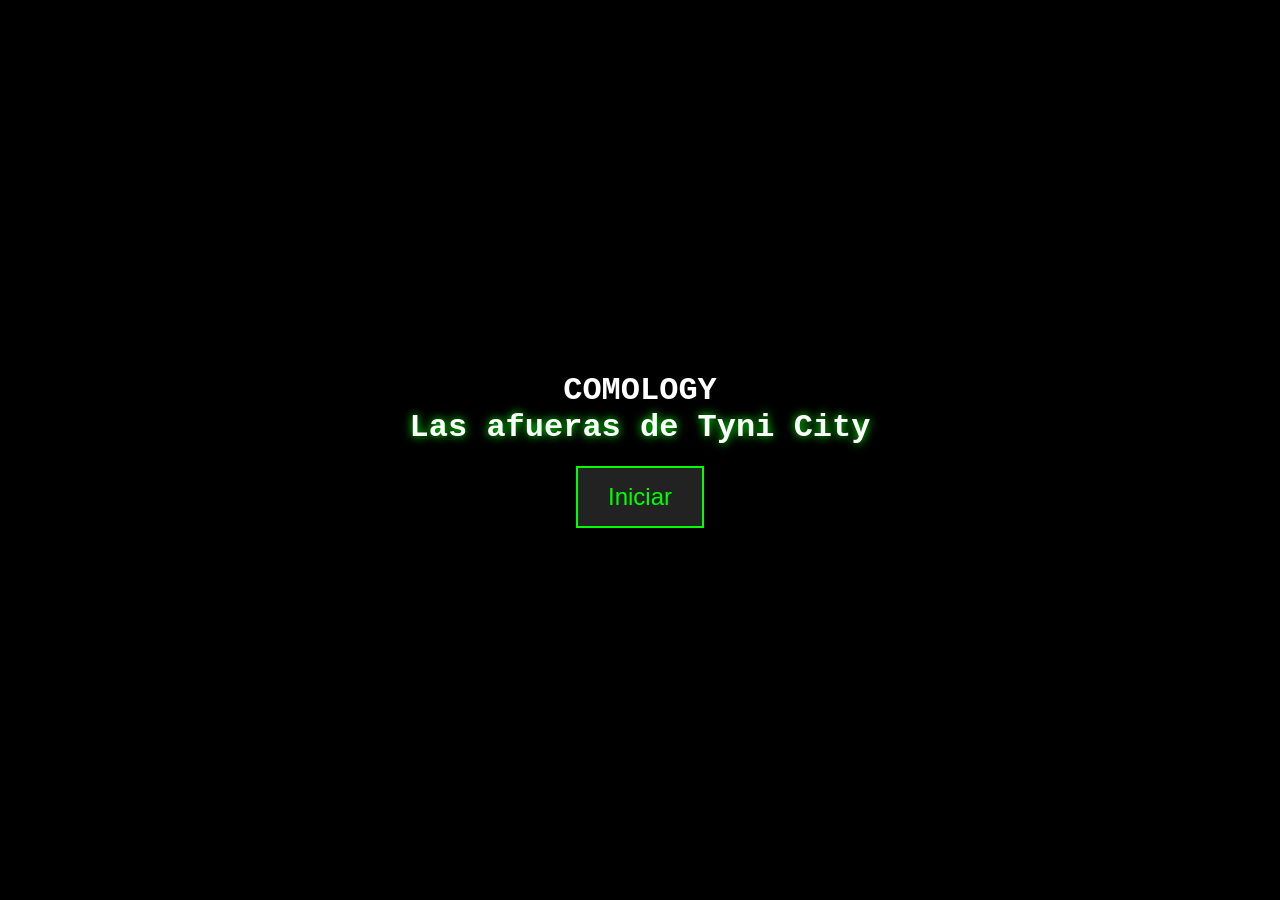
<file: index.html>
<!DOCTYPE html>
<html>
<head>
    <title>Comology </title>
    <meta name="viewport" content="width=device-width, initial-scale=1.0, maximum-scale=1.0, user-scalable=no">
    <link rel="stylesheet" href="./Style.css" type="text/css" media="all" />
</head>
<body>
    <div id="start-screen">
        <div id="start-content">
            <h1>COMOLOGY</h1>
            <h2>Las afueras de Tyni City</h2>
            <button id="start-button">Iniciar</button>
        </div>
    </div>
    
    <div id="game-container">
        <div id="world-screen" style="display: none;">
            <canvas id="world-canvas" width="800" height="600"></canvas>
        </div>
        <div id="battle-screen" style="display: none;">
            <canvas id="battle-canvas" width="800" height="600"></canvas>
            <div class="health-bar" id="enemy-health-container">
                <div id="enemy-health" class="health-fill"></div>
            </div>
            <div class="health-bar" id="player-health-container">
                <div id="player-health" class="health-fill"></div>
            </div>
        </div>
        <div id="text-box">
            <div id="dialogue-text"></div>
            <div id="options-container"></div>
        </div>
        <div id="ally-swap-modal" class="modal" style="display: none;">
            <div class="modal-content ally-selector-content">
                <h2 id="ally-selector-message">Elige a tu acompañante</h2>
                <div id="ally-selector-container" class="ally-selector-grid"></div>
                <button id="ally-selector-close" class="modal-button">Cerrar</button>
            </div>
        </div>
        <div id="mobile-controls" class="hidden">
            <div class="dpad">
                <button id="btn-up" class="dpad-btn" aria-label="Arriba"></button>
                <div class="dpad-row">
                    <button id="btn-left" class="dpad-btn" aria-label="Izquierda"></button>
                    <button id="btn-down" class="dpad-btn" aria-label="Abajo"></button>
                    <button id="btn-right" class="dpad-btn" aria-label="Derecha"></button>
                </div>
            </div>
            <div class="action-buttons">
                <button id="btn-interact" class="action-btn" aria-label="Interactuar">E</button>
                <button id="btn-jump" class="action-btn" aria-label="Saltar">B</button>
                <button id="btn-attack" class="action-btn" aria-label="Atacar">A</button>
            </div>
            <button id="toggle-touch-btn" class="toggle-touch-btn">Ocultar Controles</button>
        </div>
    </div>

    <div id="game-over-modal" class="modal">
        <div class="modal-content">
            <h2>☠️ GAME OVER ☠️</h2>
            <button id="restart-button" class="modal-button">Reintentar</button>
        </div>
    </div>

    <div id="victory-modal" class="modal">
        <div class="modal-content victory-style">
            <h2>🎉 ¡VICTORIA! 🎉</h2>
            <p>«Vaya, eres más fuerte de lo que esperaba. ¡Bien hecho!»</p>
            <button id="victory-button" class="modal-button">Jugar de nuevo</button>
        </div>
    </div>
    <div id="flash-overlay"></div>
    <script type="module" src="./js/main.js"></script>
</body>
</html>
</file>
<file: Style.css>
* {
    box-sizing: border-box;
    margin: 0;
    padding: 0;
}

body {
    background-color: black;
    color: white;
    font-family: 'Courier New', monospace;
    display: flex;
    justify-content: center;
    align-items: center;
    min-height: 100vh;
    overflow: hidden;
}

#start-screen {
    position: fixed;
    top: 0;
    left: 0;
    width: 100%;
    height: 100%;
    background: black;
    color: white;
    display: flex;
    justify-content: center;
    align-items: center;
    z-index: 10000;
}

#start-content {
    display: flex;
    flex-direction: column;
    align-items: center;
    text-align: center;
}

#start-button {
    font-size: 1.5em;
    padding: 15px 30px;
    background: #222;
    color: #0f0;
    border: 2px solid #0f0;
    cursor: pointer;
    transition: all 0.3s ease;
}

#start-button:hover {
    background: #0f0;
    color: black;
    transform: scale(1.05);
}

@keyframes glowTitle {
    0% { text-shadow: 0 0 10px #0f0; }
    100% { text-shadow: 0 0 25px #0f0, 0 0 50px #0f0; }
}


#game-container {
    width: 100vw;
    height: 100vh;
    border: none;
    position: relative;
    overflow: hidden;
    image-rendering: pixelated;
    background: #000;
}

#world-screen,
#battle-screen {
    position: relative;
    height: 100%;
    width: 100%;
}

#world-canvas,
#battle-canvas {
    position: absolute;
    top: 0;
    left: 0;
    width: 100%;
    height: 100%;
    image-rendering: pixelated;
}

#battle-screen {
    background-image: url('./escenarios/fondo_batallajpeg.jpeg');
    background-size: cover;
    background-position: center;
    background-repeat: no-repeat;
}

#text-box {
    position: absolute;
    bottom: 20px;
    left: 20px;
    right: 20px;
    background: rgba(0, 0, 0, 0.8);
    border: 2px solid white;
    padding: 15px;
    min-height: 100px;
    font-size: 1.2rem;
    text-shadow: 1px 1px 2px black;
}




.character {
    position: absolute;
    width: 100px;
    height: 100px;
    image-rendering: pixelated;
    animation: float 2s ease-in-out infinite;
    bottom: 200px;
    background: transparent !important;
    overflow: hidden;
}

.character img {
    background: transparent !important;
}

#player-sprite {
    left: 150px;
}

#enemy-sprite {
    right: 150px;
}

.health-bar {
    position: absolute;
    width: 200px;
    height: 20px;
    border: 2px solid white;
    background: #222;
    top: 20px;
}

#enemy-health-container {
    right: 20px;
}

#player-health-container {
    left: 20px;
}

.health-fill {
    height: 100%;
    background-color: green;
    transition: width 0.3s ease;
}

.battle-option {
    margin: 5px;
    padding: 8px 15px;
    background-color: #333;
    color: white;
    border: 1px solid white;
    cursor: pointer;
    transition: all 0.2s;
}

.battle-option:hover {
    background-color: #444;
    transform: scale(1.05);
}

.modal {
    display: none;
    position: fixed;
    top: 0;
    left: 0;
    width: 100%;
    height: 100%;
    background: rgba(0, 0, 0, 0.8);
    justify-content: center;
    align-items: center;
    z-index: 9999;
}

.modal-content {
    background: #000;
    border: 3px solid #ff0000;
    padding: 30px;
    text-align: center;
    animation: pulse 1.5s infinite;
}

.modal-button {
    background: #d00;
    color: white;
    border: 2px solid #f00;
    padding: 10px 25px;
    font-size: 1.2em;
    cursor: pointer;
    margin-top: 15px;
    transition: transform 0.2s;
}

.modal-content.victory-style {
    border-color: #00ff00;
    animation: glow 1.5s infinite;
}

#flash-overlay {
    position: fixed;
    top: 0;
    left: 0;
    width: 100%;
    height: 100%;
    z-index: 9998;
    background: transparent;
    pointer-events: none;
    opacity: 0;
    transition: opacity 0.3s ease;
}

.flash-white {
    background: white;
    opacity: 1;
}

.flash-red {
    background: red;
    opacity: 0.6;
}
h2 {
    font-size: 2em;
    margin-bottom: 20px;
    text-shadow: 0 0 10px #0f0;
}

@media (max-width: 800px) {
    #world-canvas,
    #battle-canvas {
        image-rendering: pixelated;
    }
}

@media (max-width: 600px) {
    #player-sprite {
        left: 50px;
    }

    #enemy-sprite {
        right: 50px;
    }
}

@keyframes float {
    0%, 100% { transform: translateY(0); }
    50% { transform: translateY(-10px); }
}

@keyframes playerAttack {
    0% { transform: translateX(0); }
    50% { transform: translateX(30%) scaleX(-1); }
    100% { transform: translateX(0); }
}

@keyframes enemyAttack {
    0% { transform: translateX(0); }
    50% { transform: translateX(-30%); }
    100% { transform: translateX(0); }
}

@keyframes pulse {
    0% { transform: scale(1); }
    50% { transform: scale(1.05); }
    100% { transform: scale(1); }
}

@keyframes glow {
    0% { box-shadow: 0 0 10px #0f0; }
    50% { box-shadow: 0 0 25px #0f0; }
    100% { box-shadow: 0 0 10px #0f0; }
}

/* Efecto de sacudida del fondo al recibir daño */
@keyframes screenShake {
    0% { transform: translate(0, 0); }
    25% { transform: translate(5px, -5px); }
    50% { transform: translate(-5px, 5px); }
    75% { transform: translate(5px, 5px); }
    100% { transform: translate(0, 0); }
}

.battle-shake {
    animation: screenShake 0.3s;
}

#ally-swap-modal {
    z-index: 10000;
}

.ally-selector-content {
    background: rgba(0, 20, 40, 0.95);
    border: 3px solid #00aaff;
    border-radius: 4px;
    padding: 24px;
    min-width: 500px;
    max-width: 90vw;
    max-height: 80vh;
    overflow-y: auto;
    box-shadow: 0 0 20px rgba(0, 170, 255, 0.4), inset 0 0 20px rgba(0, 170, 255, 0.1);
    animation: allyModalPulse 2s infinite;
}

@keyframes allyModalPulse {
    0%, 100% { box-shadow: 0 0 20px rgba(0, 170, 255, 0.4), inset 0 0 20px rgba(0, 170, 255, 0.1); }
    50% { box-shadow: 0 0 30px rgba(0, 170, 255, 0.6), inset 0 0 30px rgba(0, 170, 255, 0.2); }
}

.ally-selector-content h2 {
    color: #00aaff;
    text-shadow: 0 0 10px #00aaff;
    margin-bottom: 20px;
    font-size: 1.5em;
}

.ally-selector-grid {
    display: grid;
    grid-template-columns: repeat(auto-fit, minmax(220px, 1fr));
    gap: 16px;
    margin-bottom: 20px;
}

.ally-card {
    background: rgba(0, 0, 0, 0.7);
    border: 2px solid #333;
    border-radius: 4px;
    padding: 16px;
    transition: all 0.2s ease;
    position: relative;
}

.ally-card:hover {
    border-color: #00aaff;
    box-shadow: 0 0 15px rgba(0, 170, 255, 0.3);
}

.ally-card.active {
    border-color: #00aaff;
    background: rgba(0, 30, 60, 0.9);
    box-shadow: 0 0 15px rgba(0, 170, 255, 0.4);
}

.ally-card-header {
    display: flex;
    justify-content: space-between;
    align-items: center;
    margin-bottom: 12px;
}

.ally-name {
    font-size: 1.1em;
    font-weight: bold;
    color: #00ffff;
    text-shadow: 0 0 5px #00ffff;
}

.ally-active-badge {
    background: #00aaff;
    color: #000;
    padding: 2px 8px;
    font-size: 0.7em;
    font-weight: bold;
    border-radius: 3px;
    text-transform: uppercase;
    letter-spacing: 1px;
}

.ally-stats {
    display: flex;
    justify-content: space-around;
    margin-bottom: 12px;
    padding: 8px 0;
    border-top: 1px solid #333;
    border-bottom: 1px solid #333;
}

.ally-stat {
    display: flex;
    flex-direction: column;
    align-items: center;
}

.stat-label {
    font-size: 0.75em;
    color: #888;
    text-transform: uppercase;
    letter-spacing: 1px;
}

.stat-value {
    font-size: 1.2em;
    font-weight: bold;
    color: #fff;
}

.ally-xp-bar {
    height: 6px;
    background: #111;
    border: 1px solid #333;
    border-radius: 3px;
    overflow: hidden;
    margin-bottom: 4px;
}

.ally-xp-fill {
    height: 100%;
    background: linear-gradient(90deg, #00aaff, #00ffff);
    transition: width 0.3s ease;
}

.ally-xp-text {
    font-size: 0.75em;
    color: #888;
    text-align: center;
    margin-bottom: 12px;
}

.ally-select-btn {
    width: 100%;
    padding: 10px;
    background: #111;
    color: #00aaff;
    border: 2px solid #00aaff;
    font-family: 'Courier New', monospace;
    font-size: 0.9em;
    cursor: pointer;
    transition: all 0.2s ease;
}

.ally-select-btn:hover:not(:disabled) {
    background: #00aaff;
    color: #000;
}

.ally-select-btn:disabled {
    background: #222;
    color: #666;
    border-color: #444;
    cursor: default;
}

.ally-selector-empty {
    text-align: center;
    padding: 40px 20px;
    color: #888;
}

.ally-selector-empty p {
    font-size: 1.1em;
    line-height: 1.5;
}

#ally-selector-close {
    background: #111;
    color: #00aaff;
    border: 2px solid #00aaff;
    padding: 10px 30px;
    font-family: 'Courier New', monospace;
    font-size: 1em;
    cursor: pointer;
    transition: all 0.2s ease;
    width: 100%;
}

#ally-selector-close:hover {
    background: #00aaff;
    color: #000;
}

#mobile-controls {
    position: absolute;
    bottom: 0;
    left: 0;
    right: 0;
    top: 0;
    pointer-events: none;
    z-index: 50;
    display: flex;
    justify-content: space-between;
    align-items: flex-end;
    padding: 16px;
    box-sizing: border-box;
}

#mobile-controls.hidden {
    display: none;
}

.dpad {
    pointer-events: auto;
    display: flex;
    flex-direction: column;
    align-items: center;
    gap: 4px;
}

.dpad-row {
    display: flex;
    gap: 4px;
}

.dpad-btn {
    width: 56px;
    height: 56px;
    background: rgba(20, 20, 20, 0.55);
    border: 2px solid #fff;
    border-radius: 8px;
    touch-action: none;
    user-select: none;
    -webkit-user-select: none;
    -webkit-tap-highlight-color: transparent;
    display: flex;
    align-items: center;
    justify-content: center;
    color: #fff;
    font-family: 'Courier New', monospace;
    font-size: 1.2em;
    transition: all 0.1s ease;
    box-shadow: 0 4px 12px rgba(0, 0, 0, 0.5), inset 0 0 0 1px rgba(255, 255, 255, 0.1);
}

.dpad-btn:active,
.dpad-btn.pressed {
    background: rgba(0, 170, 255, 0.4);
    border-color: #00aaff;
    box-shadow: 0 0 16px rgba(0, 170, 255, 0.6), inset 0 0 0 1px rgba(0, 170, 255, 0.3);
    transform: scale(0.95);
}

.dpad-btn#btn-up {
    background-image: url("data:image/svg+xml,%3Csvg xmlns='http://www.w3.org/2000/svg' viewBox='0 0 24 24' fill='white'%3E%3Cpath d='M7.41 15.41L12 10.83l4.59 4.58L18 14l-6-6-6 6z'/%3E%3C/svg%3E");
    background-repeat: no-repeat;
    background-position: center;
    background-size: 24px;
}

.dpad-btn#btn-down {
    background-image: url("data:image/svg+xml,%3Csvg xmlns='http://www.w3.org/2000/svg' viewBox='0 0 24 24' fill='white'%3E%3Cpath d='M7.41 8.59L12 13.17l4.59-4.58L18 10l-6 6-6-6 1.41-1.41z'/%3E%3C/svg%3E");
    background-repeat: no-repeat;
    background-position: center;
    background-size: 24px;
}

.dpad-btn#btn-left {
    background-image: url("data:image/svg+xml,%3Csvg xmlns='http://www.w3.org/2000/svg' viewBox='0 0 24 24' fill='white'%3E%3Cpath d='M15.41 7.41L10.83 12l4.58 4.59L14 18l-6-6 6-6 1.41 1.41z'/%3E%3C/svg%3E");
    background-repeat: no-repeat;
    background-position: center;
    background-size: 24px;
}

.dpad-btn#btn-right {
    background-image: url("data:image/svg+xml,%3Csvg xmlns='http://www.w3.org/2000/svg' viewBox='0 0 24 24' fill='white'%3E%3Cpath d='M8.59 16.59L13.17 12 8.59 7.41 10 6l6 6-6 6-1.41-1.41z'/%3E%3C/svg%3E");
    background-repeat: no-repeat;
    background-position: center;
    background-size: 24px;
}

.action-buttons {
    pointer-events: auto;
    display: flex;
    flex-direction: column;
    gap: 10px;
    align-items: flex-end;
}

.action-btn {
    width: 64px;
    height: 64px;
    background: rgba(20, 20, 20, 0.55);
    border: 2px solid #fff;
    border-radius: 50%;
    touch-action: none;
    user-select: none;
    -webkit-user-select: none;
    -webkit-tap-highlight-color: transparent;
    display: flex;
    align-items: center;
    justify-content: center;
    color: #fff;
    font-family: 'Courier New', monospace;
    font-size: 1.4em;
    font-weight: bold;
    text-shadow: 0 0 8px currentColor;
    transition: all 0.1s ease;
    box-shadow: 0 4px 12px rgba(0, 0, 0, 0.5), inset 0 0 0 1px rgba(255, 255, 255, 0.1);
}

.action-btn#btn-attack {
    color: #ff4444;
    text-shadow: 0 0 8px #ff4444;
    border-color: #ff4444;
}

.action-btn#btn-attack:active,
.action-btn#btn-attack.pressed {
    background: rgba(255, 68, 68, 0.4);
    border-color: #ff8888;
    box-shadow: 0 0 20px rgba(255, 68, 68, 0.7), inset 0 0 0 1px rgba(255, 68, 68, 0.4);
    transform: scale(0.92);
}

.action-btn#btn-jump {
    color: #44aaff;
    text-shadow: 0 0 8px #44aaff;
    border-color: #44aaff;
}

.action-btn#btn-jump:active,
.action-btn#btn-jump.pressed {
    background: rgba(68, 170, 255, 0.4);
    border-color: #88ccff;
    box-shadow: 0 0 20px rgba(68, 170, 255, 0.7), inset 0 0 0 1px rgba(68, 170, 255, 0.4);
    transform: scale(0.92);
}

.action-btn#btn-interact {
    color: #00ff88;
    text-shadow: 0 0 8px #00ff88;
    border-color: #00ff88;
}

.action-btn#btn-interact:active,
.action-btn#btn-interact.pressed {
    background: rgba(0, 255, 136, 0.4);
    border-color: #44ffaa;
    box-shadow: 0 0 20px rgba(0, 255, 136, 0.7), inset 0 0 0 1px rgba(0, 255, 136, 0.4);
    transform: scale(0.92);
}

.toggle-touch-btn {
    pointer-events: auto;
    position: absolute;
    top: 12px;
    right: 12px;
    padding: 6px 12px;
    background: rgba(20, 20, 20, 0.7);
    border: 2px solid #00aaff;
    border-radius: 4px;
    color: #00aaff;
    font-family: 'Courier New', monospace;
    font-size: 0.7em;
    cursor: pointer;
    touch-action: manipulation;
    user-select: none;
    -webkit-user-select: none;
    z-index: 100;
    transition: all 0.2s ease;
}

.toggle-touch-btn:hover {
    background: #00aaff;
    color: #000;
}

@media (orientation: portrait) {
    #mobile-controls::before {
        content: 'Gira el dispositivo a horizontal para mejor experiencia';
        position: fixed;
        top: 50%;
        left: 50%;
        transform: translate(-50%, -50%);
        background: rgba(0, 0, 0, 0.85);
        border: 2px solid #ffaa00;
        color: #ffaa00;
        padding: 20px 30px;
        font-family: 'Courier New', monospace;
        font-size: 1em;
        text-align: center;
        z-index: 9999;
        pointer-events: none;
        border-radius: 4px;
        animation: portraitPulse 2s infinite;
    }
    
    @keyframes portraitPulse {
        0%, 100% { opacity: 0.9; }
        50% { opacity: 1; }
    }
}

@media (max-width: 600px) {
    .dpad-btn {
        width: 48px;
        height: 48px;
    }
    
    .action-btn {
        width: 56px;
        height: 56px;
        font-size: 1.2em;
    }
}
</file>
